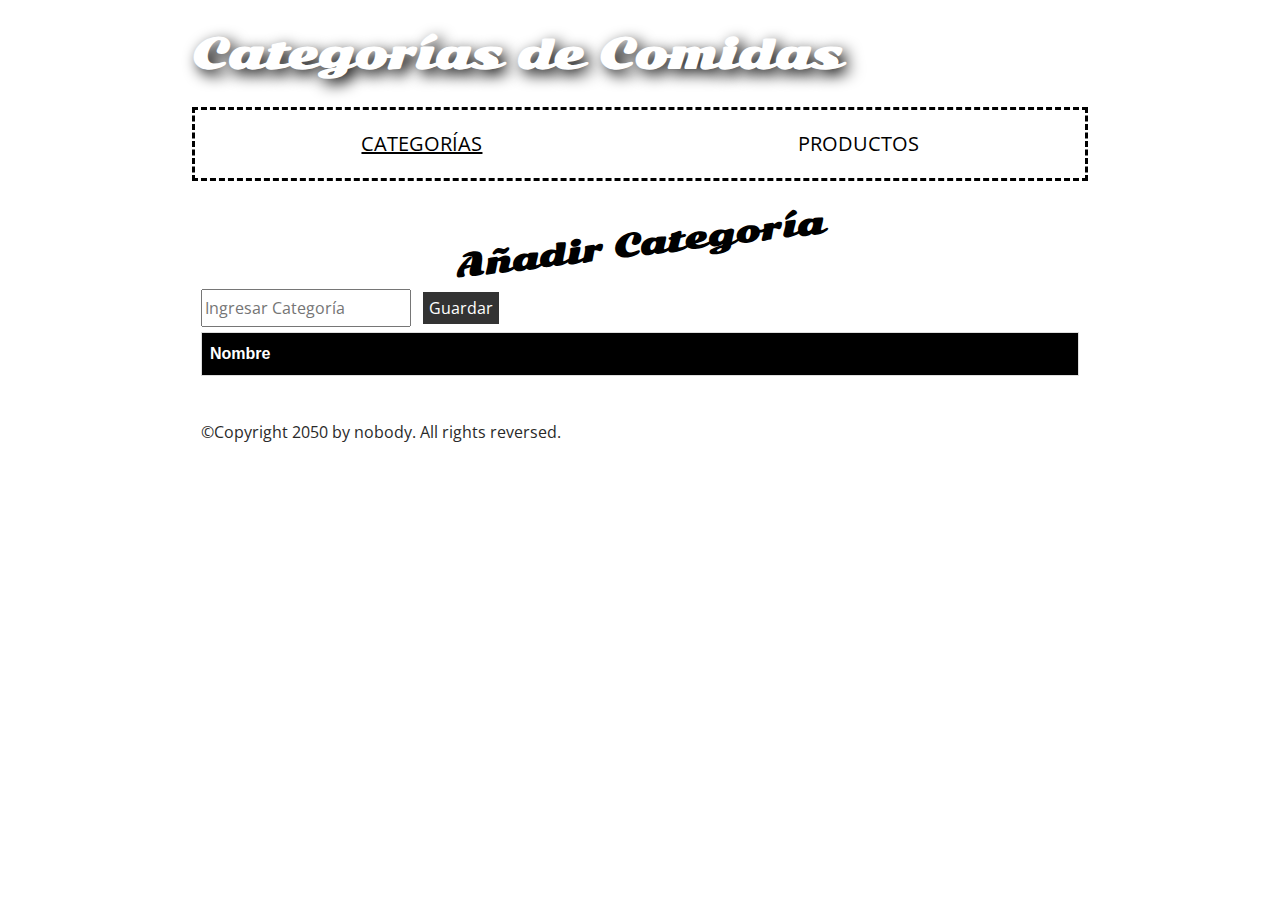
<file: index.html>
<!DOCTYPE html>
<html>
  <head>
    <meta charset="utf-8">
    <title>Categorías</title>
    <link href="https://fonts.googleapis.com/css?family=Open+Sans+Condensed:300|Sonsie+One" rel="stylesheet" type="text/css">
    <link rel="stylesheet" href="style2.css">
</head>
  <body onload="load()">
    <header>
      <h1>Categorías de Comidas</h1>
      <nav>
        <ul>
          <li><a class="actualLink" href="#">Categorías</a></li>
          <li><a href="#">Productos</a></li>
        </ul>
      </nav>
    </header>
    <main>
      <article>
        <h2 class="rotar-titulo">Añadir Categoría</h2>
        <form>
            <input type="text" id="txtCategoria" name="categoria" placeholder="Ingresar Categoría">
            <input type="submit" value="Guardar" onclick="insert()">
        </form>

        <table id="tablacategorias">
            <thead>
              <tr>
                <th>Nombre</th>
              </tr>
            </thead>
            <tbody>
            </tbody>
          </table>
          
          <template id="productrow">
            <tr>
              <td class="record"></td>
            </tr>
          </template> 

      </article>
    </main>
    <footer>
      <p>©Copyright 2050 by nobody. All rights reversed.</p>
    </footer>
  </body>
  <script>

    var categories = []; 
    
    function load(){
  
        if(localStorage.getItem('categories') != null){
            
            categories = JSON.parse(localStorage.getItem('categories'));
      
            categories.forEach(function (arrayItem) {
            
                var t = document.querySelector('#productrow'),
                td = t.content.querySelectorAll("td");

                td[0].textContent = arrayItem.name;     

                var tb = document.querySelector("tbody");
                var clone = document.importNode(t.content, true);
                tb.appendChild(clone);        
            });
        }
    }
    
    function insert(){

        let categoryText = document.getElementById('txtCategoria').value;

        if(localStorage.getItem('categories') != null){
            categories = JSON.parse(localStorage.getItem('categories'));
        }
       
        const category = {
            name: categoryText
        }

        categories.push(category);

        window.localStorage.setItem('categories', JSON.stringify(categories));
    };

</script>
</html>
</file>
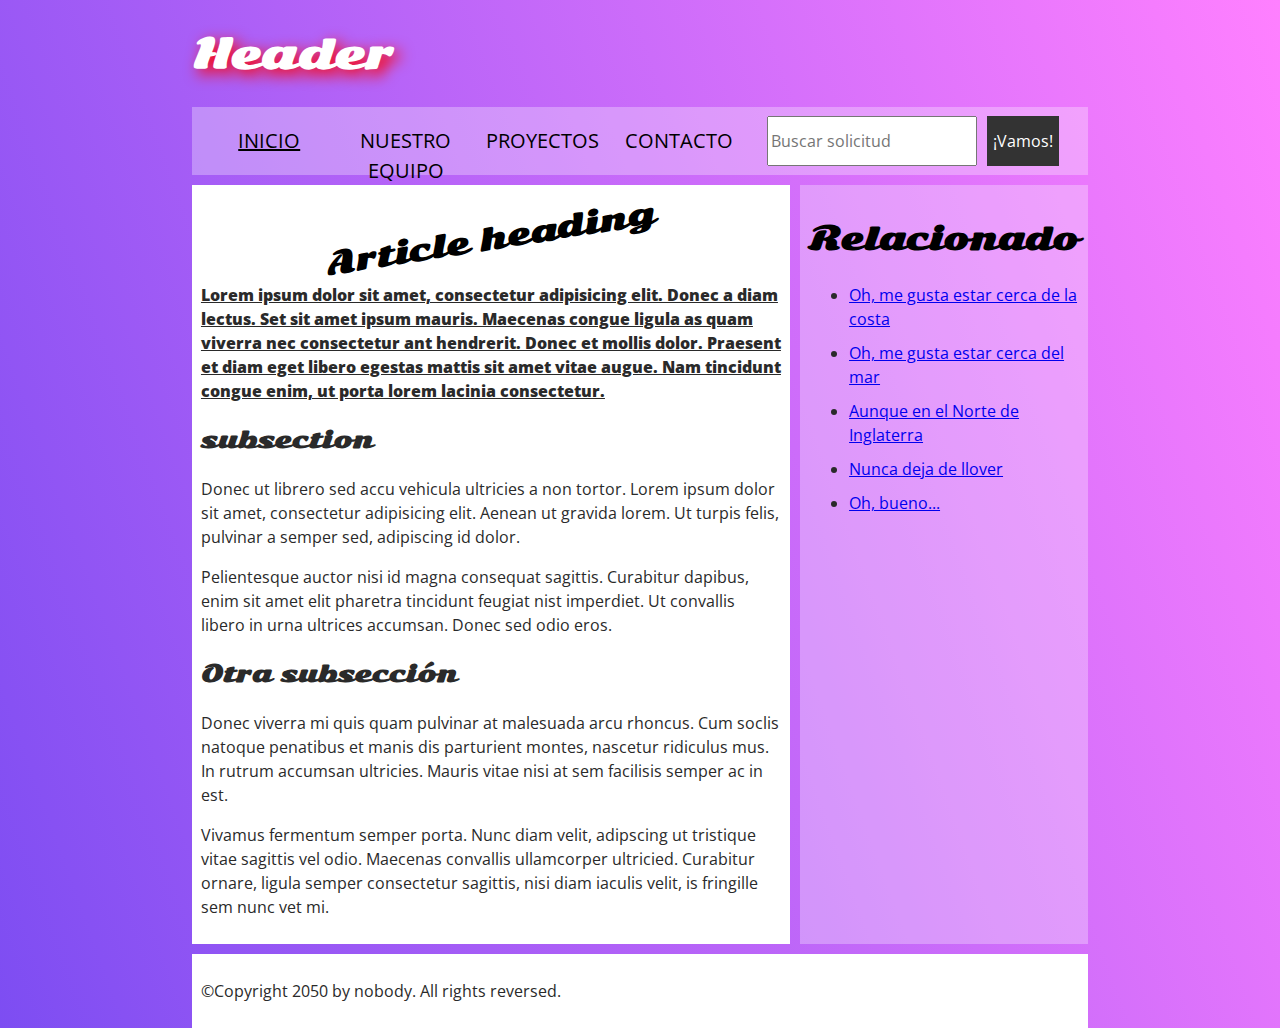
<file: estructura.html>
<!DOCTYPE html>
<html>
  <head>
    <meta charset="utf-8">

    <title>El título de mi página</title>
    <link href="https://fonts.googleapis.com/css?family=Open+Sans+Condensed:300|Sonsie+One" rel="stylesheet" type="text/css">
    <link rel="stylesheet" href="style.css">
  
   <style>

     /*

    header {
      background-color: red;
      border-style: dotted;
     
     
    }

    h1{
      background-color: white;
      border-style: solid;
      margin-left: 10px;
      margin-right: 10px;
      padding-left: 25px;
      text-align: center;
      border-color: black;
      border-top-color: purple;
      border-top-right-radius: 4rem;
      border-top-left-radius: 4rem;
    }

    nav{
     
      background-color: white;
      border-style: solid;
      margin-left: 10px;
      margin-right: 10px;
      padding-left: 25px;
      border-color: black;
      border-top-color: purple;
      border-bottom-right-radius: 4rem;
      border-bottom-left-radius: 4rem;
    }

    ul{
      background-color: mediumspringgreen;
      border-style: dashed;
    }

    form{
      background-color: yellow;
      border-style: dashed;
    }

    */

   </style>

  </head>

  <body>
    <!-- Aquí empieza el encabezado principal que se mantendrá en todas las páginas de nuestro sitio web -->

    <header>
      <h1 id="">Header</h1>

      <!-- Aunque no es obligatorio, es una práctica común incluir el apartado menú de navegación dentro del encabezado de la página -->

      <nav>
        <ul>
          <li><a class="subrayado" href="#">Inicio</a></li>
          <li><a href="#">Nuestro equipo</a></li>
          <li><a href="#">Proyectos</a></li>
          <li><a href="#">Contacto</a></li>
        </ul>

        <!-- Un formulario de búsqueda es una forma no-lineal de hacer búsquedas en un sitio web. -->

        <form>
          <input type="search" name="q" placeholder="Buscar solicitud">
          <input type="submit" value="¡Vamos!">
        </form>
      </nav>
    </header>

    <!-- Aquí empieza el contenido principal de nuestra página -->
    <main>

      <!-- Incluimos un artículo -->
      <article>
        <h2 id="encabezado">Article heading</h2>

        <p class="subrayado bold">Lorem ipsum dolor sit amet, consectetur adipisicing elit. Donec a diam lectus. Set sit amet ipsum mauris. Maecenas congue ligula as quam viverra nec consectetur ant hendrerit. Donec et mollis dolor. Praesent et diam eget libero egestas mattis sit amet vitae augue. Nam tincidunt congue enim, ut porta lorem lacinia consectetur.</p>

        <h3>subsection</h3>

        <p>Donec ut librero sed accu vehicula ultricies a non tortor. Lorem ipsum dolor sit amet, consectetur adipisicing elit. Aenean ut gravida lorem. Ut turpis felis, pulvinar a semper sed, adipiscing id dolor.</p>

        <p>Pelientesque auctor nisi id magna consequat sagittis. Curabitur dapibus, enim sit amet elit pharetra tincidunt feugiat nist imperdiet. Ut convallis libero in urna ultrices accumsan. Donec sed odio eros.</p>

        <h3>Otra subsección</h3>

        <p>Donec viverra mi quis quam pulvinar at malesuada arcu rhoncus. Cum soclis natoque penatibus et manis dis parturient montes, nascetur ridiculus mus. In rutrum accumsan ultricies. Mauris vitae nisi at sem facilisis semper ac in est.</p>

        <p>Vivamus fermentum semper porta. Nunc diam velit, adipscing ut tristique vitae sagittis vel odio. Maecenas convallis ullamcorper ultricied. Curabitur ornare, ligula semper consectetur sagittis, nisi diam iaculis velit, is fringille sem nunc vet mi.</p>
      </article>

      <!-- el contenido lateral también puede estar anidado en el apartado principal (main) -->
      <aside>
        <h2>Relacionado</h2>

        <ul>
          <li><a href="#">Oh, me gusta estar cerca de la costa</a></li>
          <li><a href="#">Oh, me gusta estar cerca del mar</a></li>
          <li><a href="#">Aunque en el Norte de Inglaterra</a></li>
          <li><a href="#">Nunca deja de llover</a></li>
          <li><a href="#">Oh, bueno...</a></li>
        </ul>
      </aside>

    </main>

    <!-- Y aquí está el pie de página principal que utilizaremos en todas las páginas de nuestro sitio web -->

    <footer>
      <p>©Copyright 2050 by nobody. All rights reversed.</p>
    </footer>

  </body>
</html>
</file>
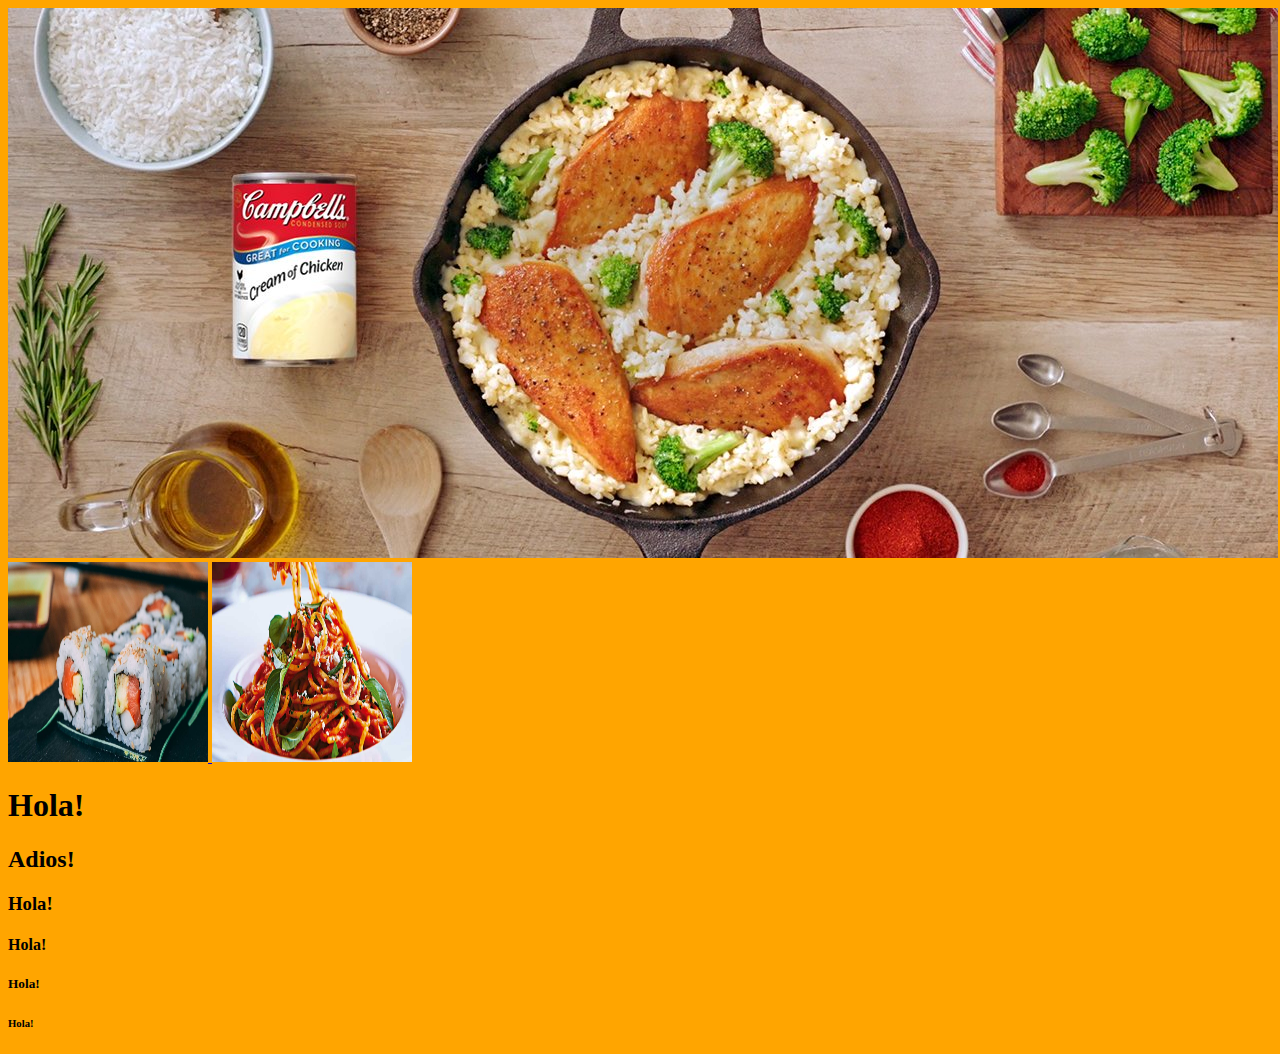
<file: menu.html>
<!DOCTYPE html>
<html>
  <head>
    <meta charset="utf-8">
    <title>Bienvenidos a mi página Web</title>
    <meta name="author" content="Daniel Lemus">
    <meta name="description" content="Bienvenidos a mi página Web.">
    <meta name="keywords" content="Sushy, recetas, comida oriental">
  </head>
  <body bgColor="orange">
    <a href="index.html" title="Página principal de recetas">
        <img src="assets\img\wide_32.jpg" alt="Recetas" title="Recetas para comida">
    </a>
    <a href="sushy.html" title="Recetas y tipos de sushy" >
        <img src="assets\img\sushi.jpg" width="200" height="200">
    </a>
    <a href="pasta.html" title="Las mejores recetas de pasta" >
      <img src="assets\img\pasta.jpg" width="200" height="200">
    </a>
  
 <h1>Hola!</h1>
 <h2>Adios!</h2>
 <h3>Hola!</h3>
 <h4>Hola!</h4>
 <h5>Hola!</h5>
 <h6>Hola!</h6>


  </body>
</html>
</file>
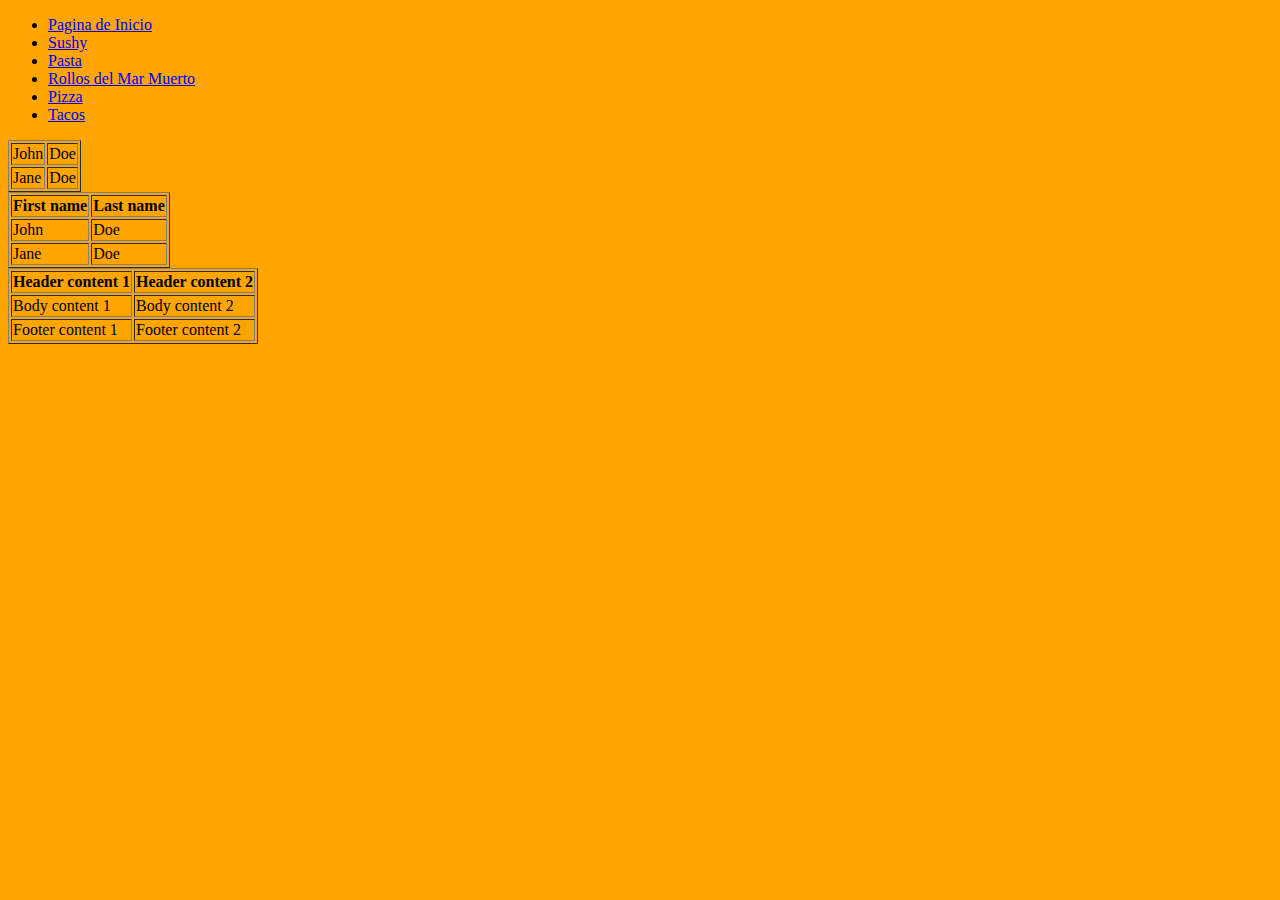
<file: pizza.html>
<!DOCTYPE html>
<html>
    <head>
        <meta charset="utf-8">
        <meta name="author" content="Daniel Lemus">
        <meta name="description" content="Bienvenidos a mi página Web.">
        <meta name="keywords" content="Sushy, recetas, comida oriental">
        <title>Pizza</title>
    </head>
    <body bgcolor="orange">

      <!-- Comienza el menu de navegacion-->
    <ul>
      <li>
         <a href="index.html" title="Página principal de recetas" >Pagina de Inicio</a>
      </li>
      <li>
         <a href="sushy.html" title="Recetas y tipos de sushy" >Sushy</a>
      </li>
      <li>
         <a href="pasta.html" title="Las mejores recetas de pasta" >Pasta</a>
      </li>
      <li>
          <a href="C:\Users\lemur\OneDrive\Desktop\Rollos del mar muerto y la Comunidad de Qumran Esenios.pdf" title="Los rollos de la comunidad judia del mar         muerto">Rollos del Mar Muerto</a>
      </li>
      <li>
         <a href="pizza.html">Pizza</a>
      </li>
      <li>
        <a href="tacos.html" >Tacos</a>
      </li>
     </ul>

      <!-- Simple table -->
      <table border="1">
        <tr>
          <td>John</td>
          <td>Doe</td>
        </tr>
        <tr>
          <td>Jane</td>
          <td>Doe</td>
        </tr>
      </table>

      <!-- Simple table with header -->
      <table border="1">
        <tr>
          <th>First name</th>
          <th>Last name</th>
        </tr>
        <tr>
          <td>John</td>
          <td>Doe</td>
        </tr>
        <tr>
          <td>Jane</td>
          <td>Doe</td>
        </tr>
      </table>

      <!-- Table with thead, tfoot, and tbody -->
      <table border="1">
        <thead>
          <tr>
            <th>Header content 1</th>
            <th>Header content 2</th>
          </tr>
        </thead>
        <tfoot>
          <tr>
            <td>Footer content 1</td>
            <td>Footer content 2</td>
          </tr>
        </tfoot>
        <tbody>
          <tr>
            <td>Body content 1</td>
            <td>Body content 2</td>
          </tr>
        </tbody>
      </table>

    </body>
</html>
</file>
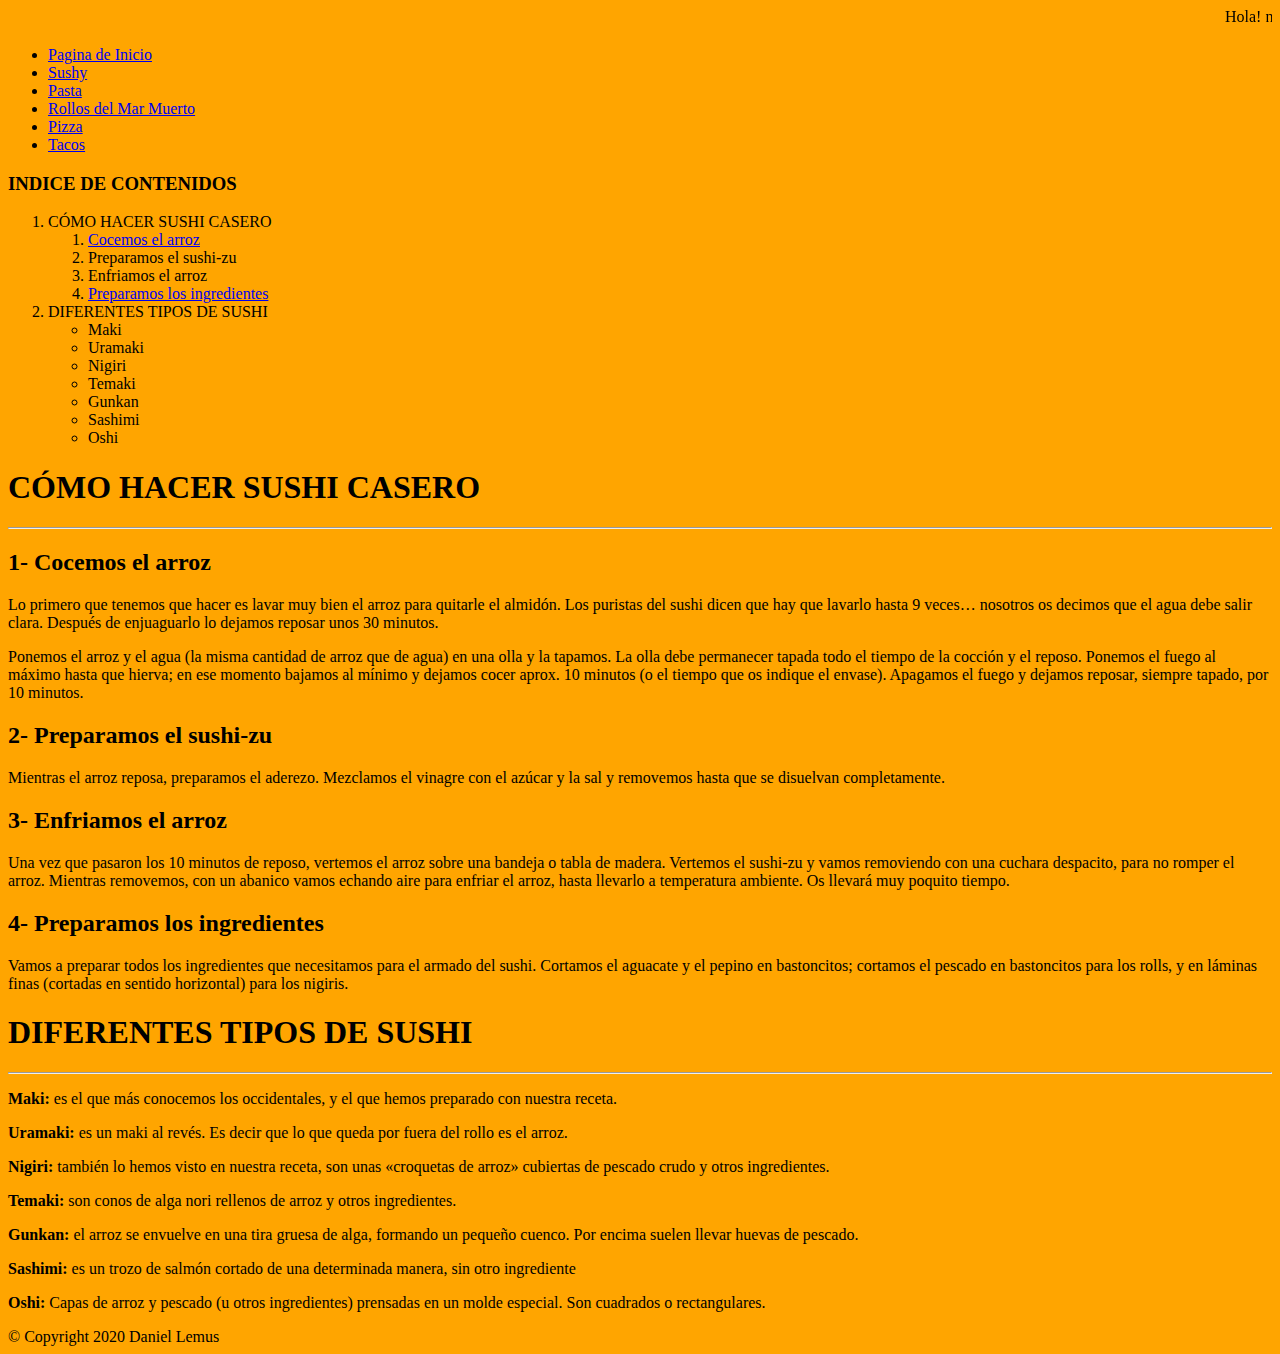
<file: sushy.html>
<!DOCTYPE html>
<html lang="en-US">
  <head>
    <meta charset="utf-8">
    <meta name="author" content="Daniel Lemus">
    <meta name="description" content="Bienvenidos a mi página Web.">
    <meta name="keywords" content="Sushy, recetas, comida oriental">
    <title>Sushy</title>
  </head>
  <body bgcolor="orange">

    <marquee>Hola! no me utilices más porque soy una etiqueta obsoleta. Lo que quiere decir que algún día dejaré de servir en los navegadores. Pero aún así me veo bonita ;)</marquee>   

  <!-- Comienza el menu de navegacion-->
  <ul>
    <li>
       <a href="index.html" title="Página principal de recetas" >Pagina de Inicio</a>
    </li>
    <li>
       <a href="sushy.html" title="Recetas y tipos de sushy" >Sushy</a>
    </li>
    <li>
       <a href="pasta.html" title="Las mejores recetas de pasta" >Pasta</a>
    </li>
    <li>
        <a href="C:\Users\lemur\OneDrive\Desktop\Rollos del mar muerto y la Comunidad de Qumran Esenios.pdf" title="Los rollos de la comunidad judia del mar         muerto">Rollos del Mar Muerto</a>
    </li>
    <li>
       <a href="pizza.html">Pizza</a>
    </li>
    <li>
        <a href="tacos.html" >Tacos</a>
    </li>
</ul>

    <h3>INDICE DE CONTENIDOS</h3>
    <ol>
      <li>
          CÓMO HACER SUSHI CASERO
          <ol>
            <li>
            <a href="#1"> Cocemos el arroz </a>
            </li>
            <li>Preparamos el sushi-zu</li>
            <li>Enfriamos el arroz</li>
            <li>
              <a href="#preping"> Preparamos los ingredientes</a>
          </li>
        </ol>
      </li>
      <li>
          DIFERENTES TIPOS DE SUSHI
          <ul>
            <li>Maki</li>
            <li>Uramaki</li>
            <li>Nigiri</li>
            <li>Temaki</li>
            <li>Gunkan</li>
            <li>Sashimi</li>
            <li>Oshi</li>
        </ul>
      </li>
    </ol>

    <h1>CÓMO HACER SUSHI CASERO</h1>
    <hr>
    <h2 id="1">1- Cocemos el arroz</h2>

    <p>Lo primero que tenemos que hacer es lavar muy bien el arroz para quitarle el almidón. 
        Los puristas del sushi dicen que hay que lavarlo hasta 9 veces… nosotros os decimos que el agua debe salir clara.
        Después de enjuaguarlo lo dejamos reposar unos 30 minutos. 
    </p>

    <p>Ponemos el arroz y el agua (la misma cantidad de arroz que de agua) en una olla y la tapamos. 
    La olla debe permanecer tapada todo el tiempo de la cocción y el reposo. 
    Ponemos el fuego al máximo hasta que hierva; en ese momento bajamos al mínimo y dejamos cocer aprox. 10 minutos 
    (o el tiempo que os indique el envase). Apagamos el fuego y dejamos reposar, siempre tapado, por 10 minutos.
    </p>

    <h2>2- Preparamos el sushi-zu</h2>

    <p> Mientras el arroz reposa, preparamos el aderezo. Mezclamos el vinagre con el azúcar y la sal y removemos hasta que se disuelvan completamente.
    </p> 

    <h2>3- Enfriamos el arroz</h2>

    <p>Una vez que pasaron los 10 minutos de reposo, vertemos el arroz sobre una bandeja o tabla de madera. 
          Vertemos el sushi-zu y vamos removiendo con una cuchara despacito, para no romper el arroz. 
          Mientras removemos, con un abanico vamos echando aire para enfriar el arroz, hasta llevarlo a temperatura ambiente. 
        Os llevará muy poquito tiempo.
    </p>

    <h2 id="preping">4- Preparamos los ingredientes</h2>

    <p >Vamos a preparar todos los ingredientes que necesitamos para el armado del sushi. 
        Cortamos el aguacate y el pepino en bastoncitos; cortamos el pescado en bastoncitos para los rolls, 
        y en láminas finas (cortadas en sentido horizontal) para los nigiris.
    </p>

    <h1>DIFERENTES TIPOS DE SUSHI</h1>
    <hr>

    <p><strong>Maki:</strong> es el que más conocemos los occidentales, y el que hemos preparado con nuestra receta.</p>
    <p><strong>Uramaki:</strong> es un maki al revés. Es decir que lo que queda por fuera del rollo es el arroz.</p>
    <p><strong>Nigiri:</strong> también lo hemos visto en nuestra receta, son unas «croquetas de arroz» cubiertas de pescado crudo y otros ingredientes.</p>
    <p><strong>Temaki:</strong> son conos de alga nori rellenos de arroz y otros ingredientes.</p>
    <p><strong>Gunkan:</strong> el arroz se envuelve en una tira gruesa de alga, formando un pequeño cuenco. Por encima suelen llevar huevas de pescado.</p>
    <p><strong>Sashimi:</strong> es un trozo de salmón cortado de una determinada manera, sin otro ingrediente</p>
    <p><strong>Oshi:</strong> Capas de arroz y pescado (u otros ingredientes) prensadas en un molde especial. Son cuadrados o rectangulares.</p>
   
    <footer>&copy; Copyright 2020 Daniel Lemus</footer>

  </body>
</html>
</file>
<file: style2.css>
/* || General setup */


html, body {
  margin: 0;
  padding: 0;
}

html {
  font-size: 10px;
  background-color:#ffffff;

}

body {
  width: 70%;
  margin: 0 auto;
}


/* || typography */

h1, h2, h3 {
  font-family: 'Sonsie One', cursive;
  color: #2a2a2a;
}

p, input, li {
  font-family: 'Open Sans Condensed', sans-serif;
  color: #2a2a2a;
}

h1 {
  font-size: 4rem;
  text-align: left;
  color: white;
  text-shadow: 5px 5px 15px #000000;
}

h2 {
  font-size: 3rem;
  text-align: center;
  color: black;
}

h3 {
  font-size: 2.2rem;
}

p, li {
  font-size: 1.6rem;
  line-height: 1.5;
}

/* || header layout */

nav, article, aside, footer {
  background-color: white;
  padding: 1%;
}

nav {
  height: 50px;
  display: flex;
  margin-bottom: 10px;
  border-style: dashed;
}

nav ul {
  padding: 0;
  list-style-type: none;
  flex: 2;
  display: flex;
}

nav li {
  display: inline;
  text-align: center;
  flex: 1;
}

nav a {
  display: inline-block;
  font-size: 2rem;
  text-transform: uppercase;
  text-decoration: none;
  color: black;
}

.actualLink {

  text-decoration: underline;
}

nav form {
  flex: 1;
  display: flex;
  align-items: center;
  height: 100%;
  padding: 0 2em;
}

input {
  font-size: 1.6rem;
  height: 32px;
}

input[type="search"] {
  flex: 3;
}

input[type="submit"] {
  flex: 1;
  margin-left: 1rem;
  background: #333;
  border: 0;
  color: white;
}

/* || main layout */

main {
  display: flex;
}

article {
  flex: 4;
}

aside {
  flex: 1;
  margin-left: 10px;
  background-color: rgba(255, 255, 255, 0.3);
}

aside li {
  padding-bottom: 10px;
}

footer {
  margin-top: 10px;
}

  #tablacategorias {
  font-family: "Trebuchet MS", Arial, Helvetica, sans-serif;
  font-size: medium;
  border-collapse: collapse;
  width: 100%;
  margin-top: 5px;
  }

  #tablacategorias td, #tablacategorias th {
  border: 1px solid #ddd;
  padding: 8px;
  }

  #tablacategorias tr:nth-child(even){background-color: ff80ff;}

  #tablacategorias tr:hover {background-color: #333;}

  #tablacategorias th {
  padding-top: 12px;
  padding-bottom: 12px;
  text-align: left;
  background-color: #000000;
  color: white;
  }


/*class*/
.subrayado {
  text-decoration: underline;
}

.bold {
  font-weight: 800 ;
}

#encabezado {
  transform: rotatez(-9deg);
 
}

.rotar-titulo{
  transform: rotate(-7deg);
}
</file>
<file: style.css>
/* || General setup */

/*
-cascada
-selectores, atributos > valores
-multiples selectores
-selectores por jerarquia
-colores: hexadecimales, rgb, nombre
-selectores > clases > identificadores
*/



html, body {
  margin: 0;
  padding: 0;
}

html {
  font-size: 10px;
  background-color:#7D4DF2;
  background: linear-gradient(70deg, #7D4DF2, #ff80ff);
}

body {
  width: 70%;
  margin: 0 auto;
}


/* || typography */

h1, h2, h3 {
  font-family: 'Sonsie One', cursive;
  color: #2a2a2a;
}

p, input, li {
  font-family: 'Open Sans Condensed', sans-serif;
  color: #2a2a2a;
}



h1 {
  font-size: 4rem;
  text-align: left;
  color: white;
  text-shadow: 5px 5px 15px red;
}

h2 {
  font-size: 3rem;
  text-align: center;
  color: black;
}

h3 {
  font-size: 2.2rem;
}

p, li {
  font-size: 1.6rem;
  line-height: 1.5;
}

/* || header layout */

nav, article, aside, footer {
  background-color: white;
  padding: 1%;
}

nav {
  height: 50px;
  background-color: rgba(255, 255, 255, 0.3);
  display: flex;
  margin-bottom: 10px;
}

nav ul {
  padding: 0;
  list-style-type: none;
  flex: 2;
  display: flex;
}

nav li {
  display: inline;
  text-align: center;
  flex: 1;
}

nav a {
  display: inline-block;
  font-size: 2rem;
  text-transform: uppercase;
  text-decoration: none;
  color: black;
}


nav form {
  flex: 1;
  display: flex;
  align-items: center;
  height: 100%;
  padding: 0 2em;
}

input {
  font-size: 1.6rem;
  height: 50px;
}

input[type="search"] {
  flex: 3;
}

input[type="submit"] {
  flex: 1;
  margin-left: 1rem;
  background: #333;
  border: 0;
  color: white;
}

/* || main layout */

main {
  display: flex;
}

article {
  flex: 4;
}

aside {
  flex: 1;
  margin-left: 10px;
  background-color: rgba(255, 255, 255, 0.3);
}

aside li {
  padding-bottom: 10px;
}

footer {
  margin-top: 10px;
}

  #tablacategorias {
  font-family: "Trebuchet MS", Arial, Helvetica, sans-serif;
  font-size: medium;
  border-collapse: collapse;
  width: 100%;
  margin-top: 5px;
  }

  #tablacategorias td, #tablacategorias th {
  border: 1px solid #ddd;
  padding: 8px;
  }

  #tablacategorias tr:nth-child(even){background-color: #f2f2f2;}

  #tablacategorias tr:hover {background-color: #7D4DF2;}

  #tablacategorias th {
  padding-top: 12px;
  padding-bottom: 12px;
  text-align: left;
  background-color: #7D4DF2;
  color: white;
  }

  
/*class*/
.subrayado {
  text-decoration: underline;
}

.bold {
  font-weight: 800 ;
}

#encabezado {
  transform: rotatez(-9deg);
 
}

.rotar-titulo{
  transform: rotate(-7deg);
}
</file>
